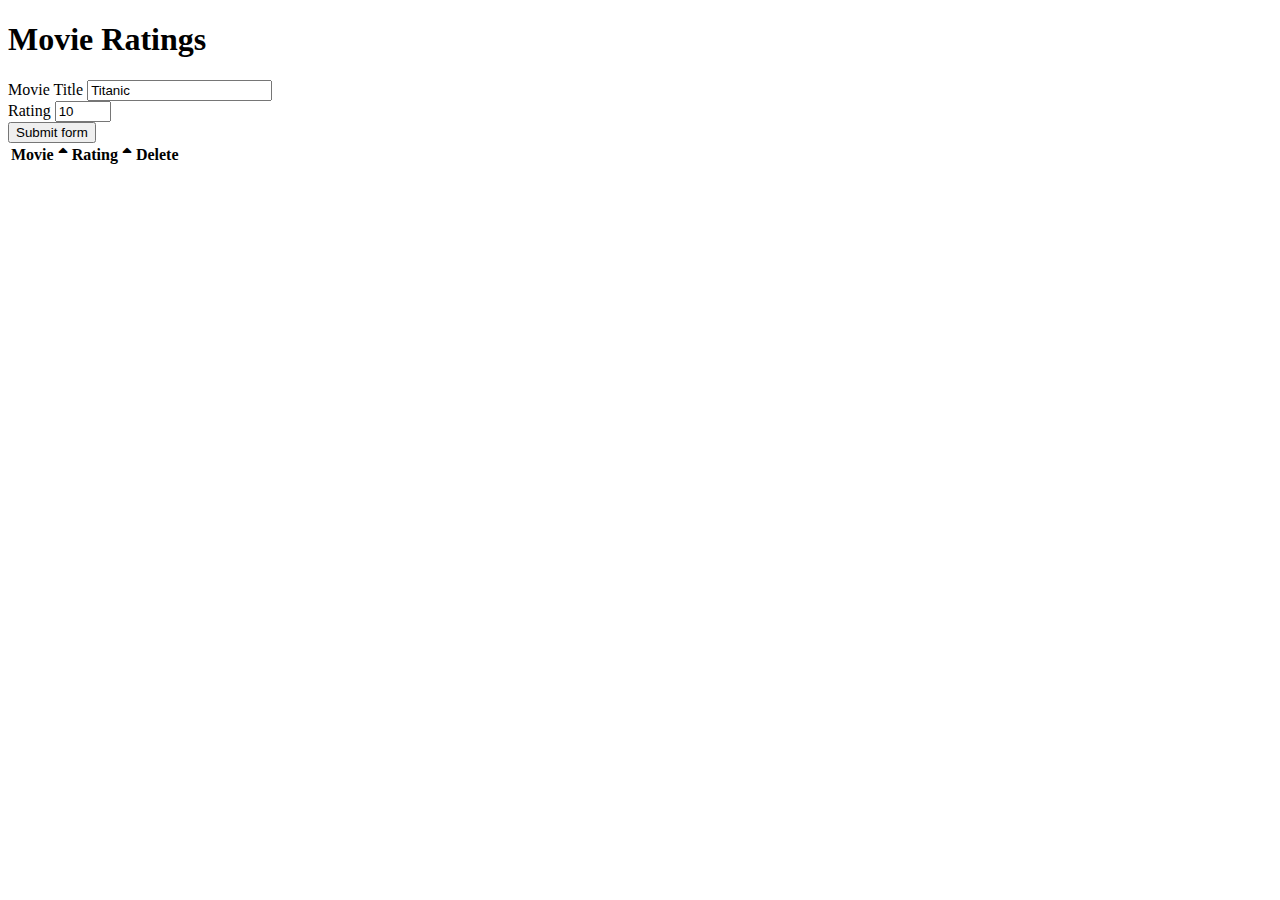
<file: movie.html>
<!DOCTYPE html>
<html lang="en">
  <head>
    <meta charset="UTF-8" />
    <meta name="viewport" content="width=device-width, initial-scale=1.0" />
    <title>Document</title>
    <link
      rel="stylesheet"
      href="https://cdnjs.cloudflare.com/ajax/libs/font-awesome/5.13.1/css/all.min.css"
    />
    <link
      rel="stylesheet"
      href="https://stackpath.bootstrapcdn.com/bootstrap/4.5.0/css/bootstrap.min.css"
      integrity="sha384-9aIt2nRpC12Uk9gS9baDl411NQApFmC26EwAOH8WgZl5MYYxFfc+NcPb1dKGj7Sk"
      crossorigin="anonymous"
    />
  </head>
  <body>
    <div class="container">
      <h1 class="text-center">Movie Ratings</h1>
      <form id="movie-rating-form">
        <div class="form-row">
          <div class="col-md-6 mb-3">
            <label for="movie-title">Movie Title</label>
            <input
              type="text"
              class="form-control"
              id="movie-title"
              value="Titanic"
              required
            />
          </div>
          <div class="col-md-6 mb-3">
            <label for="movie-rating">Rating</label>
            <input
              type="number"
              min="0"
              max="10"
              class="form-control"
              id="movie-rating"
              value="10"
              required
            />
          </div>
        </div>
        <button class="btn btn-primary" type="submit">Submit form</button>
      </form>
      <table class="table table-striped" id="movies-data">
        <thead>
          <tr>
            <th scope="col">
              Movie
              <i data-sort="title" class="fa fa-sort-up" aria-hidden="true"></i>
            </th>
            <th scope="col">
              Rating <i data-sort="rating" class="fa fa-sort-up"></i>
            </th>
            <th scope="col">Delete</th>
          </tr>
        </thead>
        <tbody id="movies-data-body"></tbody>
      </table>
    </div>

    <script
      src="https://code.jquery.com/jquery-3.5.1.slim.min.js"
      integrity="sha384-DfXdz2htPH0lsSSs5nCTpuj/zy4C+OGpamoFVy38MVBnE+IbbVYUew+OrCXaRkfj"
      crossorigin="anonymous"
    ></script>
    <script
      src="https://cdn.jsdelivr.net/npm/popper.js@1.16.0/dist/umd/popper.min.js"
      integrity="sha384-Q6E9RHvbIyZFJoft+2mJbHaEWldlvI9IOYy5n3zV9zzTtmI3UksdQRVvoxMfooAo"
      crossorigin="anonymous"
    ></script>
    <script
      src="https://stackpath.bootstrapcdn.com/bootstrap/4.5.0/js/bootstrap.min.js"
      integrity="sha384-OgVRvuATP1z7JjHLkuOU7Xw704+h835Lr+6QL9UvYjZE3Ipu6Tp75j7Bh/kR0JKI"
      crossorigin="anonymous"
    ></script>
    <script src="movie.js"></script>
  </body>
</html>
</file>
